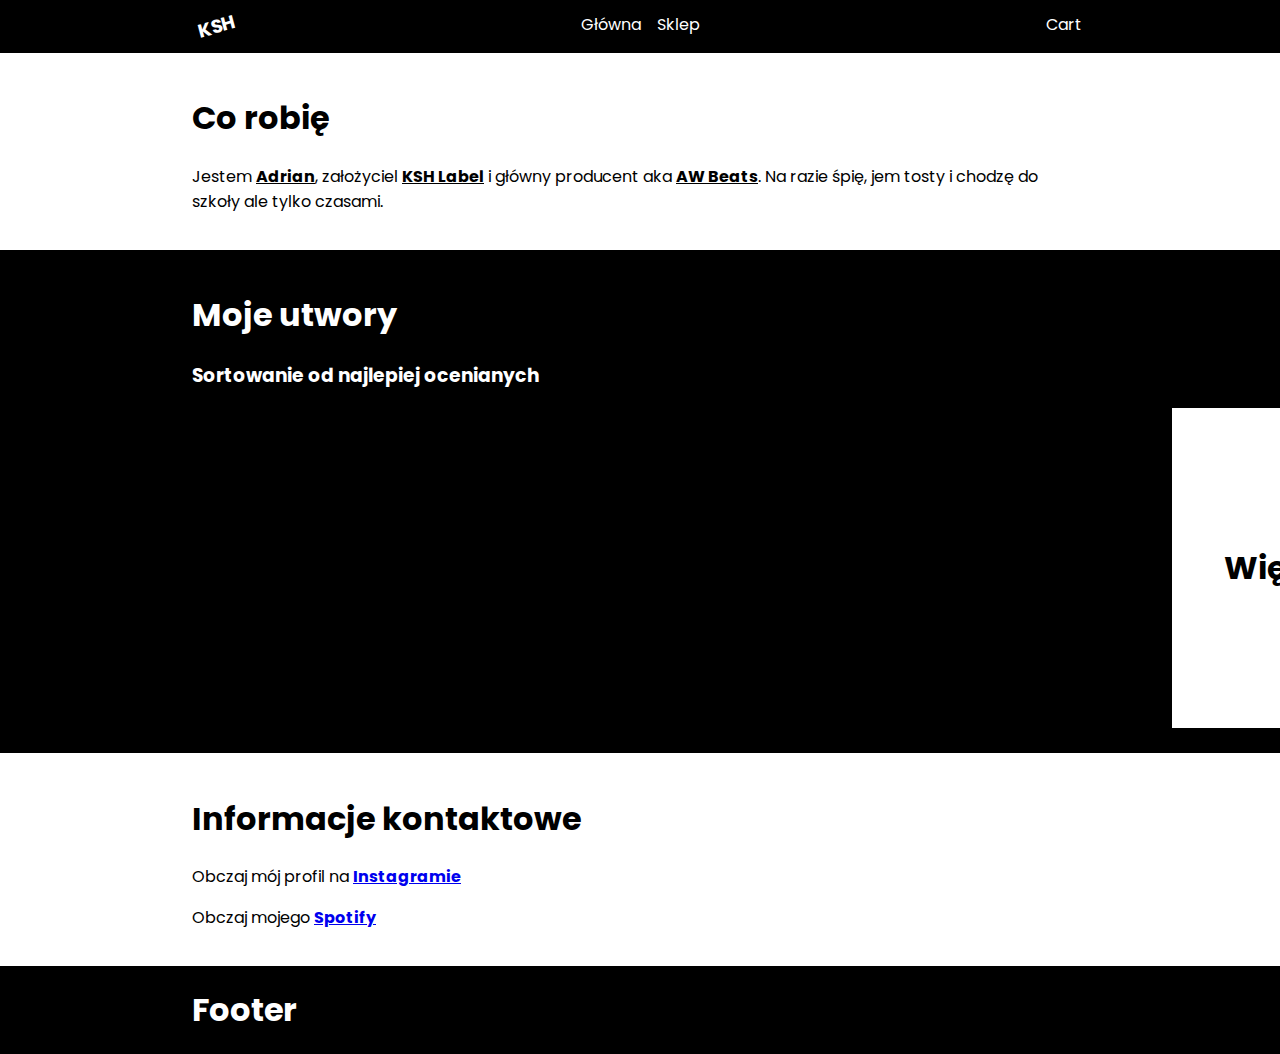
<file: index.html>
<!DOCTYPE html>
<html lang="en">
<head>
    <meta charset="UTF-8">
    <meta http-equiv="X-UA-Compatible" content="IE=edge">
    <meta name="viewport" content="width=device-width, initial-scale=1.0">
    <title>KSH - Główna</title>
    <link rel="stylesheet" href="style.css">
    <link href="https://fonts.googleapis.com/css2?family=Poppins:wght@400;500&display=swap" rel="stylesheet">
</head>
<body>
    <div class="navbar">
        <ul>
            <li>
                <h3>KSH</h3>
            </li>
        </ul>
        <ul>
            <li>
                <a href="./index.html">Główna</a>
            </li>
            <li>
                <a href="./shop.html">Sklep</a>
            </li>
            
        </ul>
        <ul>
            <li>
                Cart
            </li>
        </ul>
    </div>
    
        <div class="cd padding-sections">
            <h1 class="title">Co robię</h1>
            <p>Jestem <span class="important">Adrian</span>, założyciel <span class="important">KSH Label</span> i główny producent aka <span class="important">AW Beats</span>. Na razie śpię, jem tosty i chodzę do szkoły ale tylko czasami.</p>
        </div>
        <div class="samples padding-sections">
            <h1 class="title">Moje utwory</h1>
            <h3>Sortowanie od najlepiej ocenianych</h3>
            <div class="cds">
                <div class="cd-card" id="1">
                    <div class="title">
                        <h2>Track 1</h2>
                    </div>
                </div>
                <div class="cd-card">
                    <div class="title">
                        <h2>Track 1</h2>
                    </div>
                </div>
                <div class="cd-card">
                    <div class="title">
                        <h2>Track 1</h2>
                    </div>
                </div>

                <div class="cd-card">
                    <div class="title">
                        <h2>Track 1</h2>
                    </div>
                </div>
                <div class="cd-card-more">
                    <h1>
                        Więcej...
                    </h1>
                </div>
            </div>
        </div>
        <div class="info padding-sections">
            <h1 class="title">Informacje kontaktowe</h1>
            <p>Obczaj mój profil na <a class="important-link" href="https://www.instagram.com/adrianwojciszkiewicz2021/" target="_blank">Instagramie</a></p>
            <p>Obczaj mojego <a class="important-link" href="https://www.instagram.com/adrianwojciszkiewicz2021/" target="_blank">Spotify</a></p>
        </div>
    <div class="footer padding-sections">
        <h1>Footer</h1>
    </div>
    <script src="./script.js"></script>
</body>
</html>
</file>
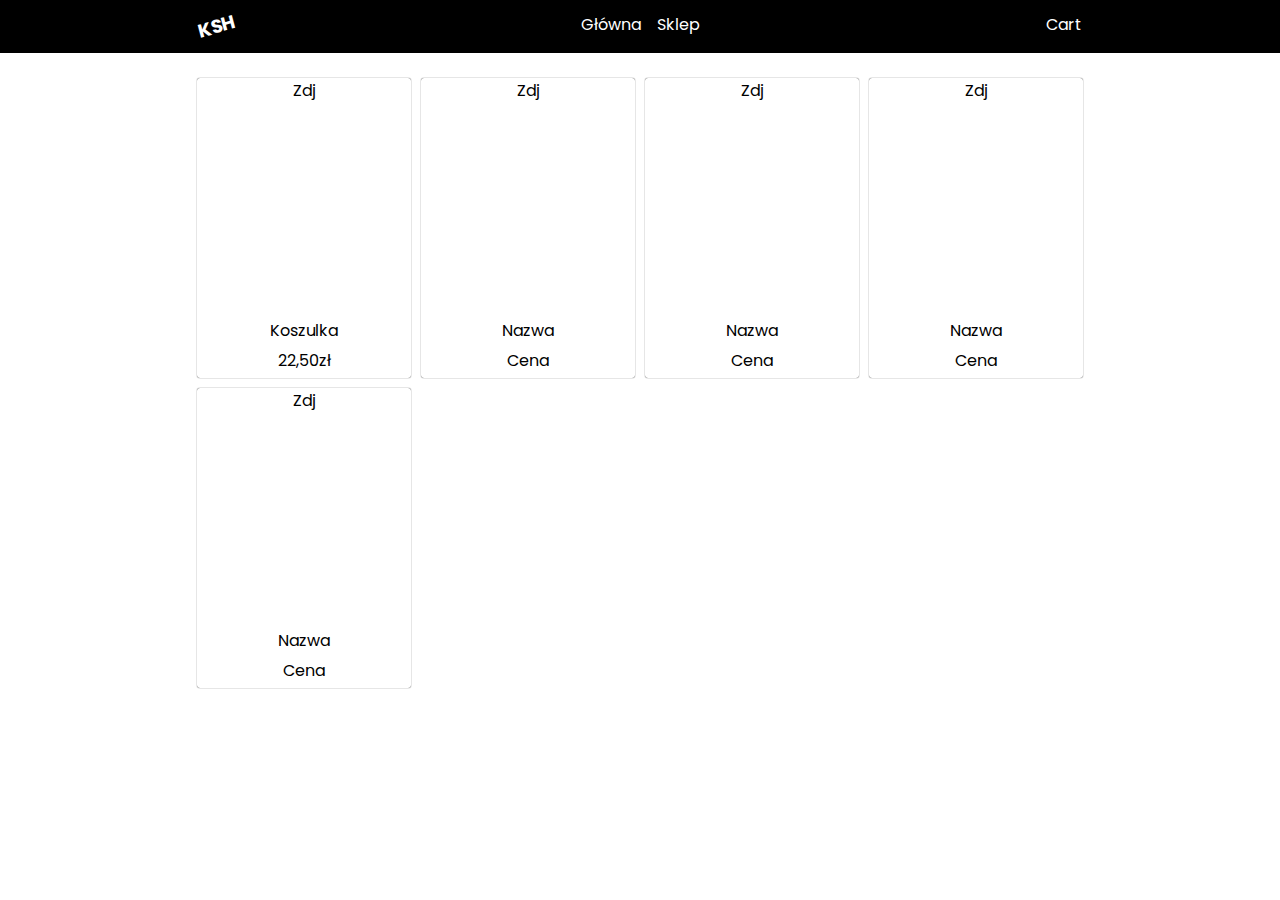
<file: shop.html>
<!DOCTYPE html>
<html lang="en">
<head>
    <meta charset="UTF-8">
    <meta http-equiv="X-UA-Compatible" content="IE=edge">
    <meta name="viewport" content="width=device-width, initial-scale=1.0">
    <title>KSH - Sklep</title>
    <link rel="stylesheet" href="style.css">
    <link href="https://fonts.googleapis.com/css2?family=Poppins:wght@400;500&display=swap" rel="stylesheet">
</head>
<body>
    <div class="navbar">
        <ul>
            <li>
                <h3>KSH</h3>
            </li>
        </ul>
        <ul>
            <li>
                <a href="./index.html">Główna</a>
            </li>
            <li>
                <a href="./shop.html">Sklep</a>
            </li>
            
        </ul>
        <ul>
            <li>
                Cart
            </li>
        </ul>
    </div>
    <div class="shop padding-sections">
        <div class="shop-card">
            <div class="img">
                Zdj
            </div>
            <div class="name">
                Koszulka
            </div>
            <div class="price">
                22,50zł
            </div>
        </div>

        <div class="shop-card">
            <div class="img">
                Zdj
            </div>
            <div class="name">
                Nazwa
            </div>
            <div class="price">
                Cena
            </div>
        </div>

        <div class="shop-card">
            <div class="img">
                Zdj
            </div>
            <div class="name">
                Nazwa
            </div>
            <div class="price">
                Cena
            </div>
        </div>

        <div class="shop-card">
            <div class="img">
                Zdj
            </div>
            <div class="name">
                Nazwa
            </div>
            <div class="price">
                Cena
            </div>
        </div>

        <div class="shop-card">
            <div class="img">
                Zdj
            </div>
            <div class="name">
                Nazwa
            </div>
            <div class="price">
                Cena
            </div>
        </div>
    </div>
</body>
</html>
</file>
<file: style.css>
*{
    font-family: 'Poppins', sans-serif;
    box-sizing: border-box;
}

body{
    margin: 0;
    padding: 0;
}

.navbar{
    background-color: black;
    display: flex;
    padding: 0 15% 0 15%;
    position: sticky;
    top: 0;
    justify-content: space-between;
}

.navbar > ul > li{
    color: white;
    padding: 12px 6px;
    display: inline-block;
    cursor: pointer;
}

.navbar > ul > li > h3{
    margin: 0;
    padding: 0;
    transform: rotate(-15deg);
}

.navbar > ul > li > a{
    color: white;
    text-decoration: none;
    border-bottom: solid 2px rgba(255, 255, 255, 0);
}

.navbar > ul > li > a:hover{
    color: white;
    text-decoration: none;
    border-bottom: solid 2px rgb(255, 255, 255);
    transition-duration: 0.2s;
}

.navbar > ul{
    list-style-type: none;
    margin: 0;
    padding: 0;
}



.samples{
    background-color: black;
    color:white;
}

.cd{
    
}

.info{
    
}

.important{
    font-weight: bold;
    text-decoration: underline;
    cursor: pointer;
}

.important-link{
    font-weight: bold;
    transition-duration: 0.2s;
}
.important-link:hover{
    text-decoration: underline;
    color: black;
}

.cd-card{
    min-width: 240px;
    height: 320px;
    background-image: url("https://picsum.photos/240/320");
    margin-right: 5px;
    display: flex;
    align-items:flex-end;
    cursor: pointer;
    margin-bottom: 5px;
}
.cd-card > img{

}
.cd-card > .title > h2{
    color:black;
    padding: 5px;
    
    margin: 0;
    transition: 0.2s;
}

.cd-card:hover > .title > h2 {
    font-size: 30px;
}

.cds{
    display: flex;
}

.padding-sections{
    padding: 20px 15% 20px 15%;
}

@media only screen and (max-width:600px) {
    .padding-sections{
        padding: 20px 10px 20px 10px;
    }
    .navbar{
        padding: 0 5px 0 5px;
    }
    .cds{
        overflow-x: scroll;
    }
    .shop{
        grid-template-columns: 50% 50% !important;
    }
}

.footer > h1{
    padding: 0;
    margin: 0;
    color: white;
}

.footer{
    background-color: black;
}

.cd-card-more{
    background-color: white;
    color: black;
    display: flex;
    justify-content: center;
    align-items: center;
    min-width: 240px;
    height: 320px;
    transition-duration: 0.2s;
    cursor: pointer;
}

.cd-card-more:hover{
    font-size: 20px;
}
/* width */
::-webkit-scrollbar {
    margin: 5px;
    width: 5px;
  }
  
  /* Track */
  ::-webkit-scrollbar-track {
    background: grey;
  }
   
  /* Handle */
  ::-webkit-scrollbar-thumb {
    background: rgb(29, 29, 29); 

  }
  
  /* Handle on hover */
  ::-webkit-scrollbar-thumb:hover {
    background: #161616; 
  }

.shop{
    display: grid;
    grid-template-columns: 25% 25% 25% 25%;
    grid-template-rows: auto;
}

.shop-card{
    box-shadow: 0 0 1px;
    height: 300px;
    margin: 5px;
    display: grid;
    grid-template-rows:80% 10% 10% ;
    text-align: center;
    border-radius: 3px;
    overflow: hidden;
    cursor: pointer;
}

.shop-card:hover{
    box-shadow: 0 0 3px;
    transition-duration: 0.2s;
}
</file>
